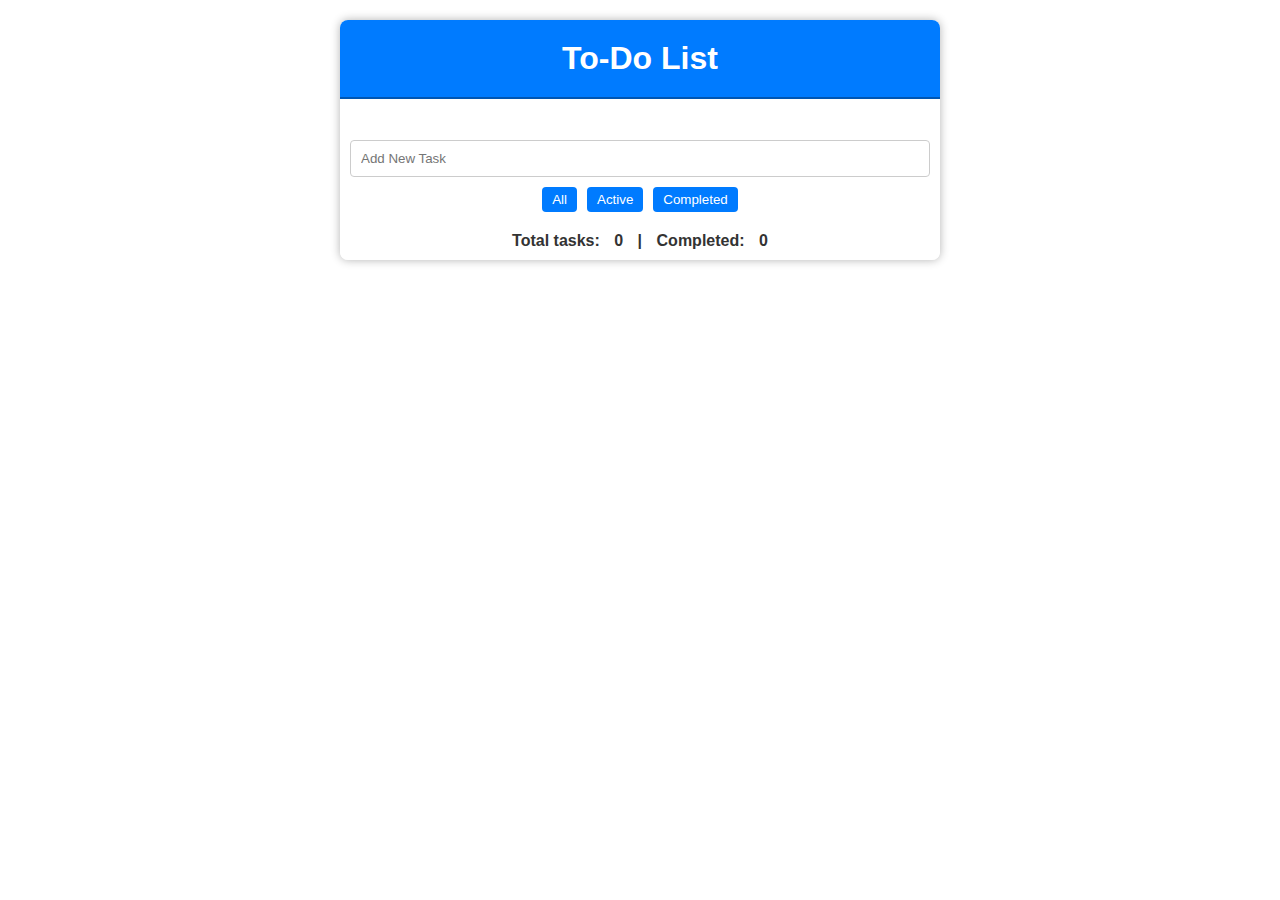
<file: toDolist.html>
<!DOCTYPE html>
<html lang="en">
<head>
<meta charset="UTF-8">
<meta name="viewport" content="width=device-width, initial-scale=1.0">
<title>To-Do List</title>
<link rel="stylesheet" href="https://cdnjs.cloudflare.com/ajax/libs/font-awesome/5.15.4/css/all.min.css">
<style>
    body {
        font-family: Arial, sans-serif;
        margin: 0;
        padding: 0;
        background-image: url('https://images.unsplash.com/photo-1527074040514-81a1eb532f2a');
        background-size: cover;
        background-position: center;
        color: #333;
    }

    .container {
        max-width: 600px;
        margin: 20px auto;
        background-color: rgba(255, 255, 255, 0.8);
        border-radius: 8px;
        box-shadow: 0 0 10px rgba(0, 0, 0, 0.3);
        overflow: hidden;
        animation: fadeIn 1s ease-out;
    }

    @keyframes fadeIn {
        from {
            opacity: 0;
        }
        to {
            opacity: 1;
        }
    }

    h1 {
        text-align: center;
        margin-top: 0;
        padding: 20px;
        background-color: #007bff;
        color: #fff;
        border-bottom: 2px solid #0056b3;
    }

    #taskInput {
        width: calc(100% - 20px);
        padding: 10px;
        margin: 20px 10px 10px;
        border: 1px solid #ccc;
        border-radius: 4px;
        box-sizing: border-box;
    }

    ul {
        list-style-type: none;
        padding: 0;
        margin: 0;
    }

    li {
        display: flex;
        align-items: center;
        justify-content: space-between;
        padding: 10px;
        border-bottom: 1px solid #eee;
        transition: background-color 0.3s;
        cursor: pointer;
        animation: slideIn 0.5s ease-out;
    }

    @keyframes slideIn {
        from {
            opacity: 0;
            transform: translateY(-20px);
        }
        to {
            opacity: 1;
            transform: translateY(0);
        }
    }

    li:hover {
        background-color: #f2f2f2;
    }

    li.completed {
        background-color: #f2f2f2;
        text-decoration: line-through;
    }

    .delete-btn {
        background-color: #dc3545;
        color: white;
        border: none;
        border-radius: 4px;
        padding: 5px 10px;
        cursor: pointer;
        transition: background-color 0.3s;
    }

    .delete-btn:hover {
        background-color: #c82333;
    }

    .filter-btns {
        display: flex;
        justify-content: center;
        margin-bottom: 20px;
    }

    .filter-btns button {
        background-color: #007bff;
        color: #fff;
        border: none;
        border-radius: 4px;
        padding: 5px 10px;
        margin: 0 5px;
        cursor: pointer;
        transition: background-color 0.3s;
    }

    .filter-btns button:hover {
        background-color: #0056b3;
    }

    .task-count {
        text-align: center;
        margin-bottom: 10px;
    }

    .task-count span {
        margin: 0 5px;
        font-weight: bold;
    }
</style>
</head>
<body>
<div class="container">
    <h1>To-Do List</h1>
    <input type="text" id="taskInput" placeholder="Add New Task">
    <div class="filter-btns">
        <button id="allBtn">All</button>
        <button id="activeBtn">Active</button>
        <button id="completedBtn">Completed</button>
    </div>
    <div class="task-count">
        <span>Total tasks: </span><span id="totalTasks">0</span>
        <span>|</span>
        <span>Completed: </span><span id="completedTasks">0</span>
    </div>
    <ul id="taskList"></ul>
</div>

<script>
    document.addEventListener("DOMContentLoaded", function() {
        const taskInput = document.getElementById('taskInput');
        const taskList = document.getElementById('taskList');
        const allBtn = document.getElementById('allBtn');
        const activeBtn = document.getElementById('activeBtn');
        const completedBtn = document.getElementById('completedBtn');
        const totalTasksSpan = document.getElementById('totalTasks');
        const completedTasksSpan = document.getElementById('completedTasks');
        let tasks = [];

        function saveTasks() {
            localStorage.setItem('tasks', JSON.stringify(tasks));
        }

        function renderTasks() {
            taskList.innerHTML = '';
            tasks.forEach((task, index) => {
                const li = document.createElement('li');
                li.innerHTML = `
                    <span>${task.text}</span>
                    <div>
                        <button class="delete-btn"><i class="fas fa-trash"></i></button>
                        <input type="checkbox" ${task.completed ? 'checked' : ''}>
                    </div>
                `;
                li.classList.toggle('completed', task.completed);
                taskList.appendChild(li);
                li.querySelector('input').addEventListener('change', () => toggleCompleted(index));
                li.querySelector('.delete-btn').addEventListener('click', () => deleteTask(index));
            });
            updateTaskCount();
            saveTasks();
        }

        function addTask(text, completed = false) {
            tasks.push({ text, completed });
            renderTasks();
        }

        function deleteTask(index) {
            tasks.splice(index, 1);
            renderTasks();
        }

        function toggleCompleted(index) {
            tasks[index].completed = !tasks[index].completed;
            renderTasks();
        }

        function filterTasks(type) {
            const filteredTasks = tasks.filter(task => {
                if (type === 'all') return true;
                if (type === 'active') return !task.completed;
                if (type === 'completed') return task.completed;
            });
            taskList.innerHTML = '';
            filteredTasks.forEach((task, index) => {
                const li = document.createElement('li');
                li.innerHTML = `
                    <span>${task.text}</span>
                    <div>
                        <button class="delete-btn"><i class="fas fa-trash"></i></button>
                        <input type="checkbox" ${task.completed ? 'checked' : ''}>
                    </div>
                `;
                li.classList.toggle('completed', task.completed);
                taskList.appendChild(li);
                li.querySelector('input').addEventListener('change', () => toggleCompleted(index));
                li.querySelector('.delete-btn').addEventListener('click', () => deleteTask(index));
            });
            updateTaskCount();
        }

        function updateTaskCount() {
            totalTasksSpan.textContent = tasks.length;
            const completedTasks = tasks.filter(task => task.completed).length;
            completedTasksSpan.textContent = completedTasks;
        }

        taskInput.addEventListener('keypress', function(e) {
            if (e.key === 'Enter' && taskInput.value.trim() !== '') {
                addTask(taskInput.value.trim());
                taskInput.value = '';
            }
        });

        allBtn.addEventListener('click', () => filterTasks('all'));
        activeBtn.addEventListener('click', () => filterTasks('active'));
        completedBtn.addEventListener('click', () => filterTasks('completed'));

        // Drag and drop functionality
        let dragged;

        taskList.addEventListener('dragstart', function(event) {
            dragged = event.target;
            event.target.style.opacity = 0.5;
        }, false);

        taskList.addEventListener('dragover', function(event) {
            event.preventDefault();
        }, false);

        taskList.addEventListener('drop', function(event) {
            event.preventDefault();
            if (event.target.tagName === 'LI') {
                event.target.parentNode.insertBefore(dragged, event.target.nextSibling);
            } else {
                event.target.parentNode.insertBefore(dragged, event.target);
            }
            event.target.style.opacity = '';
        }, false);
    });
</script>
</body>
</html>
</file>
